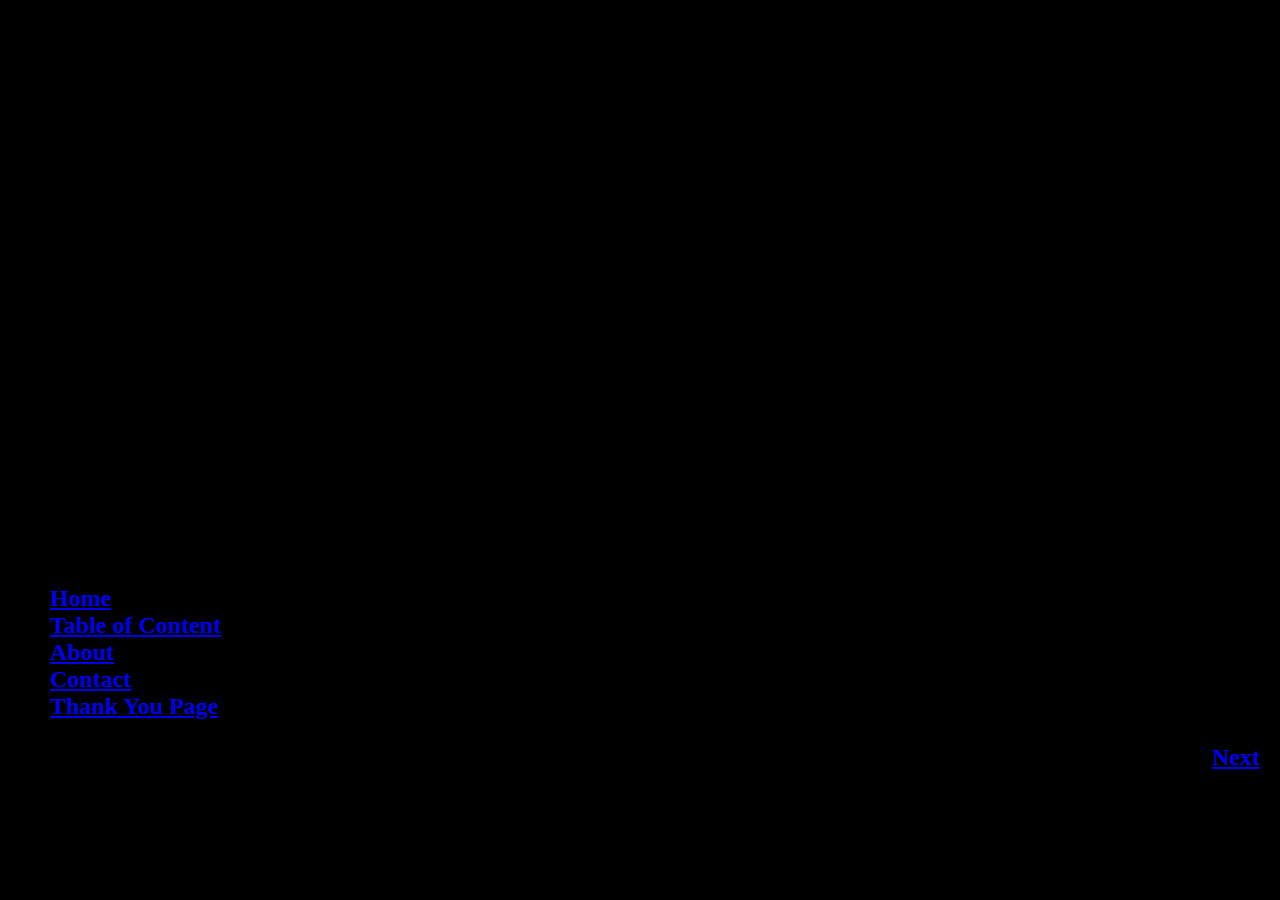
<file: index.html>
<!DOCTYPE html>
<html lang="en">
    <head>
        <meta charset="UTF-8">
        <meta name="viewport" content="width=device-width, initial-scale=1.0">
        <title>Just Another Transmigration</title>
        <link rel="stylesheet" href="Style.css">
    </head>
    <body style="background-color: black; font-size: large;">
        
        <div class="grimoire-page">
            <header>
                <h1 style="text-align: center; font-size: 500%; color: black;">Welcome to Just Another Transmigration!</h1>
                <nav>
                    <ul>
                        <li><a href="https://knifyar.github.io/index.html">Home</a></li>
                        <li><a href="#">Table of Content</a></li>
                        <li><a href="#">About</a></li>
                        <li><a href="#">Contact</a></li>
                        <li><a href="https://knifyar.github.io/ThankYouPage.html">Thank You Page</a></li>
                    </ul>
                </nav>
            </header>
            <main>
                <p></p>
            </main>
            <footer>
                <div><p style="text-align: right; margin-right: 10px;"><a href="#">Next</a></p></div>
                
            </footer>
        </div>

    </body>
</html>
</file>
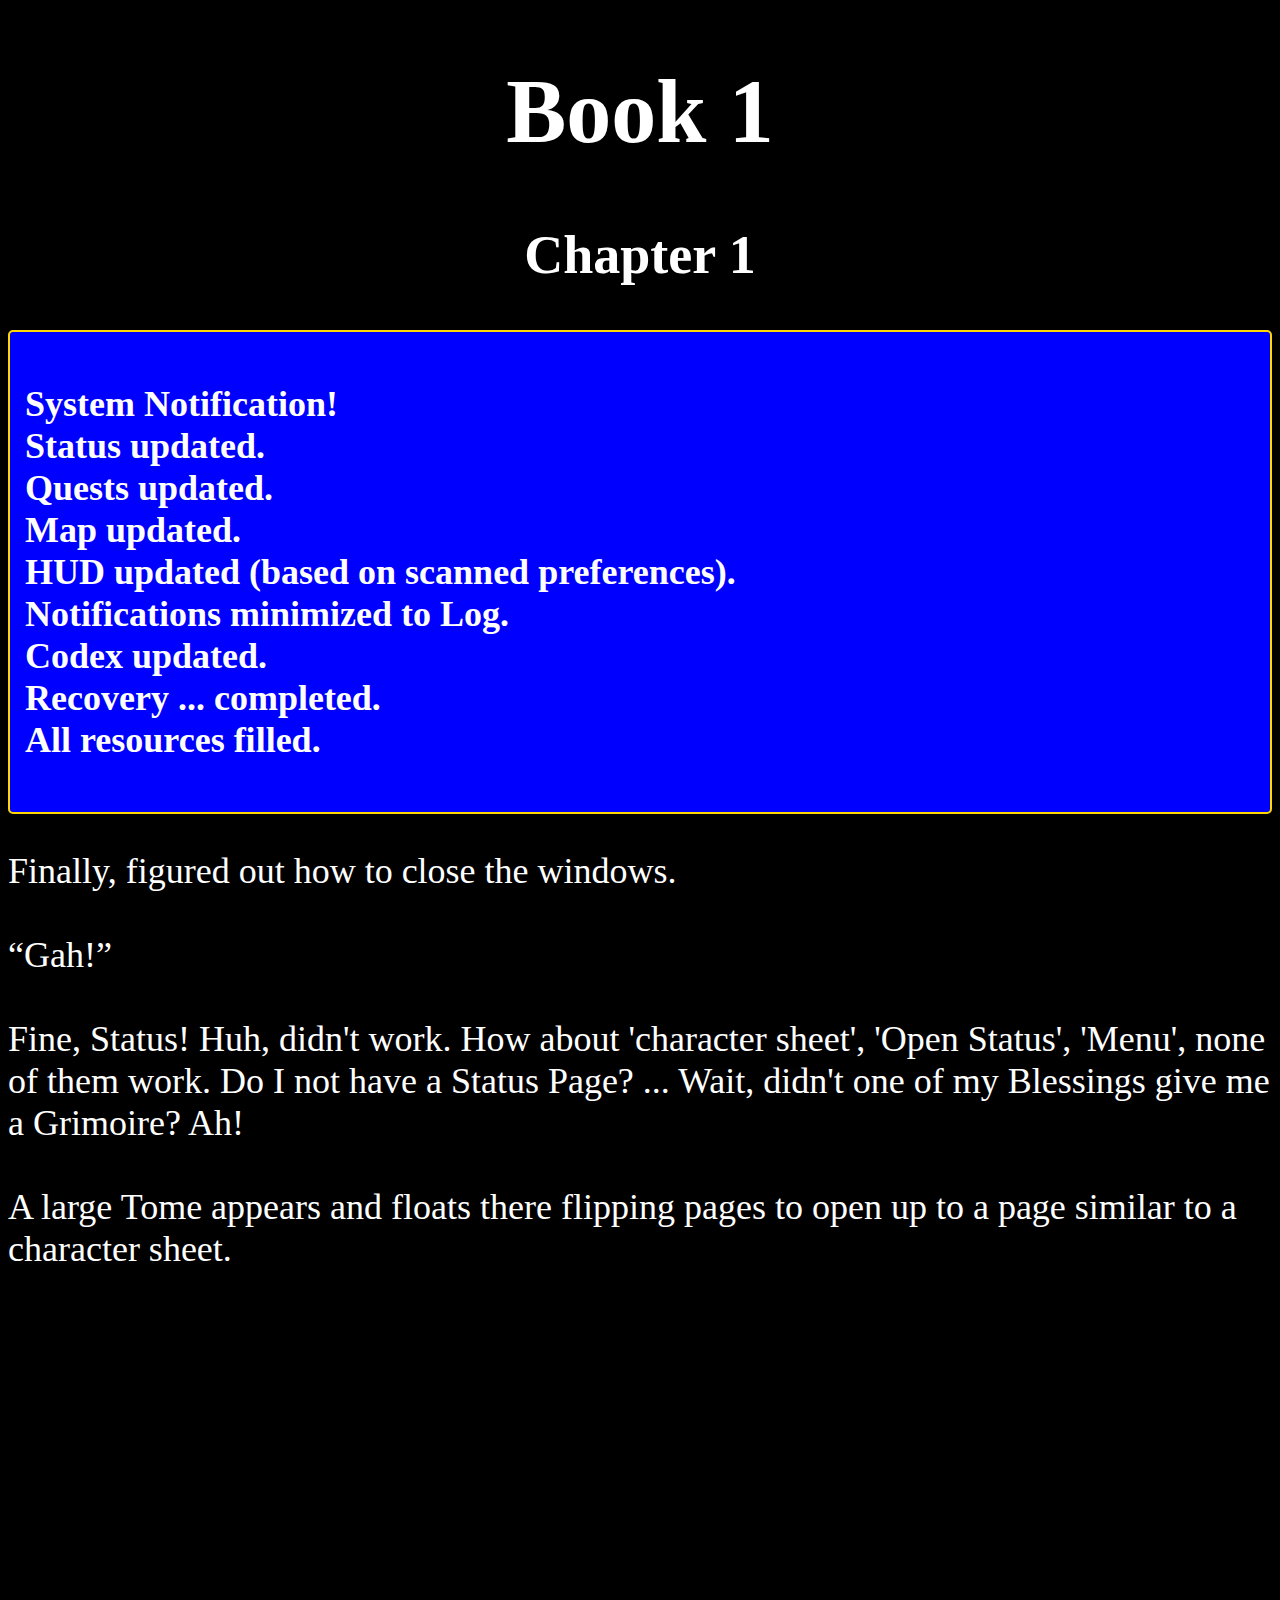
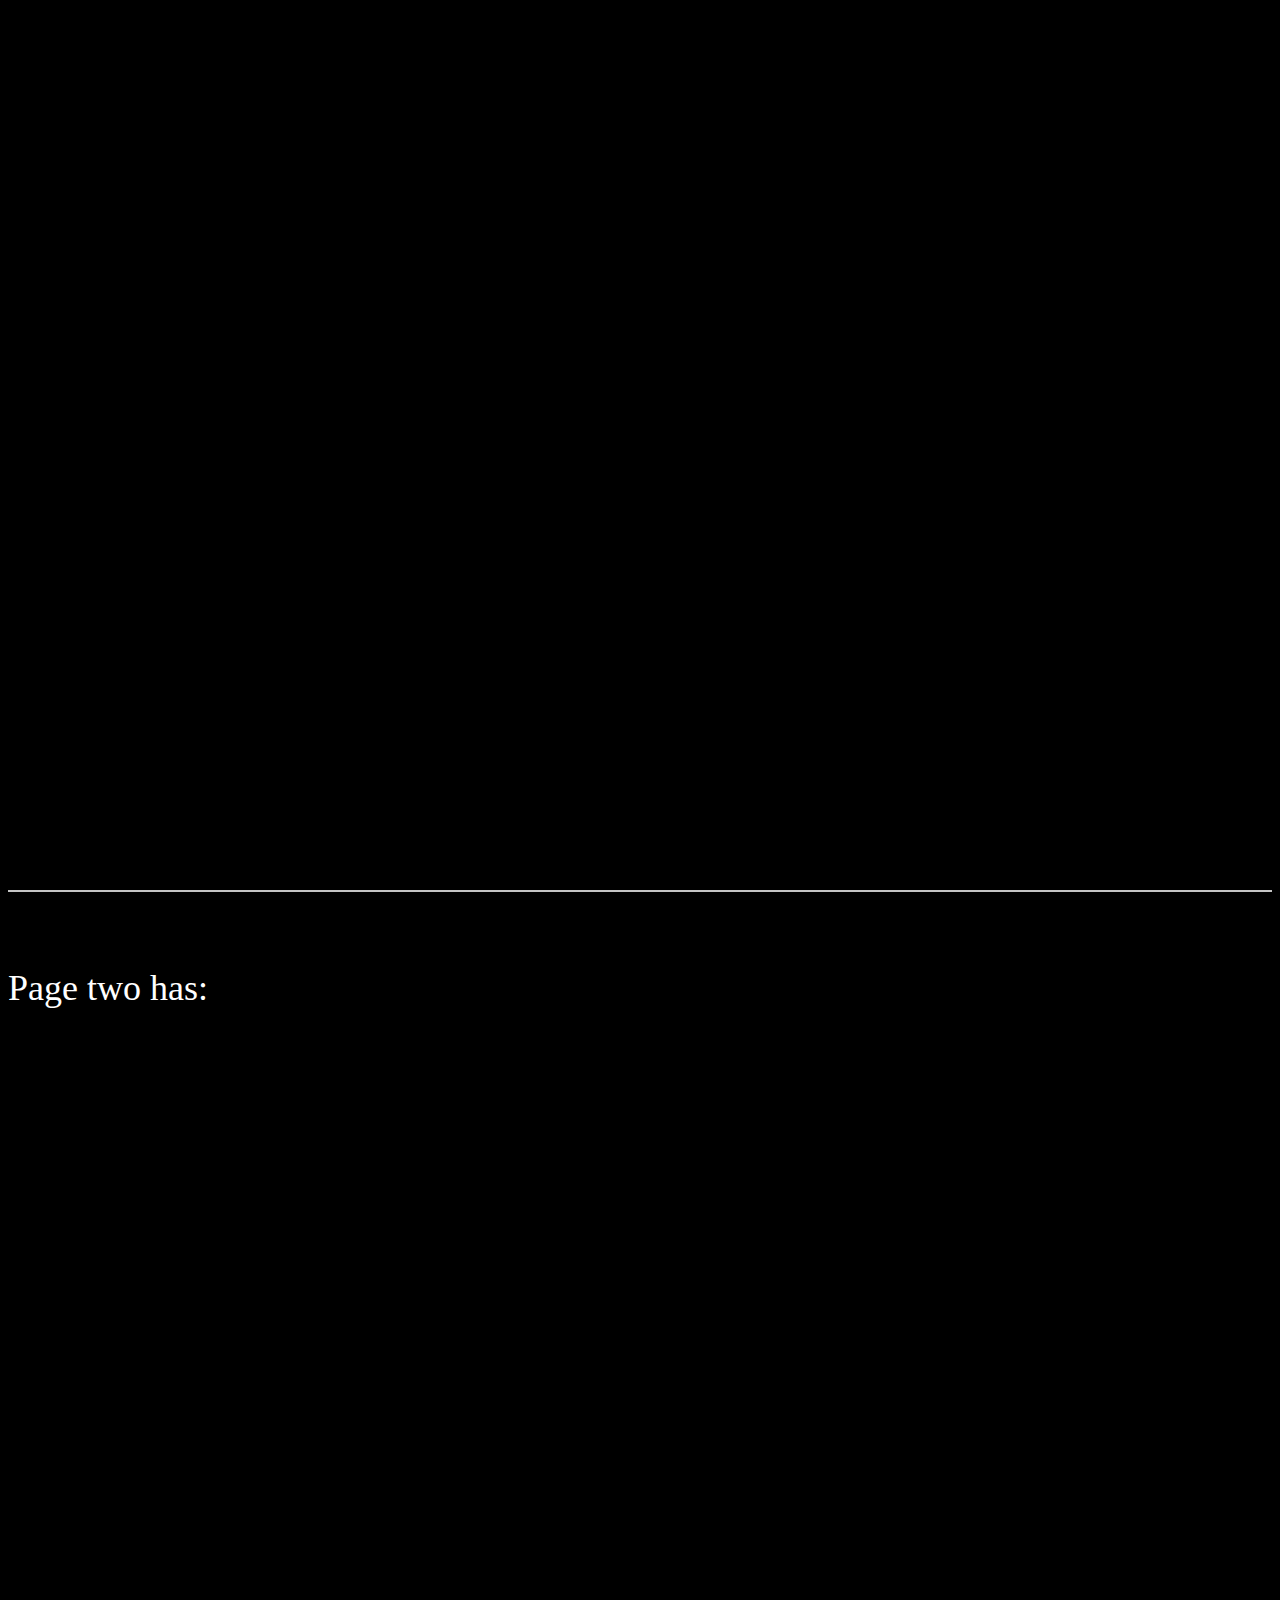
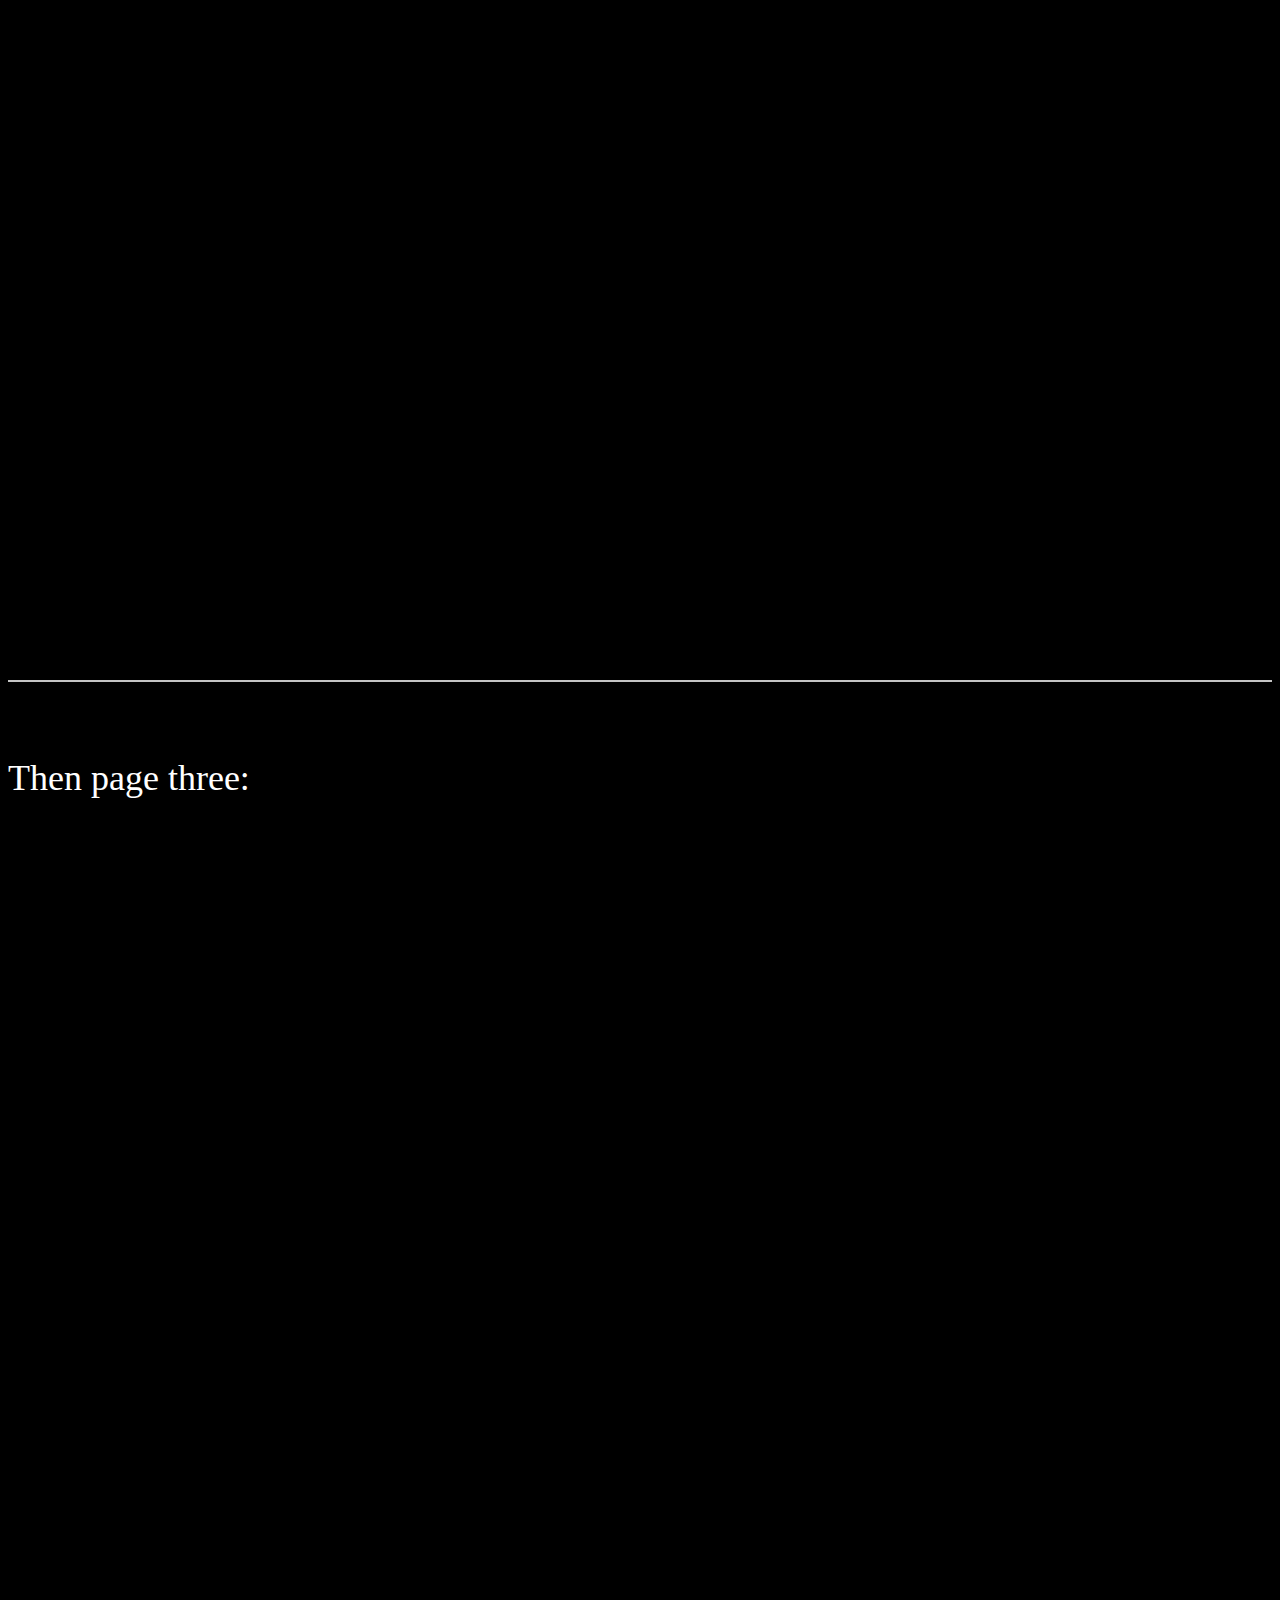
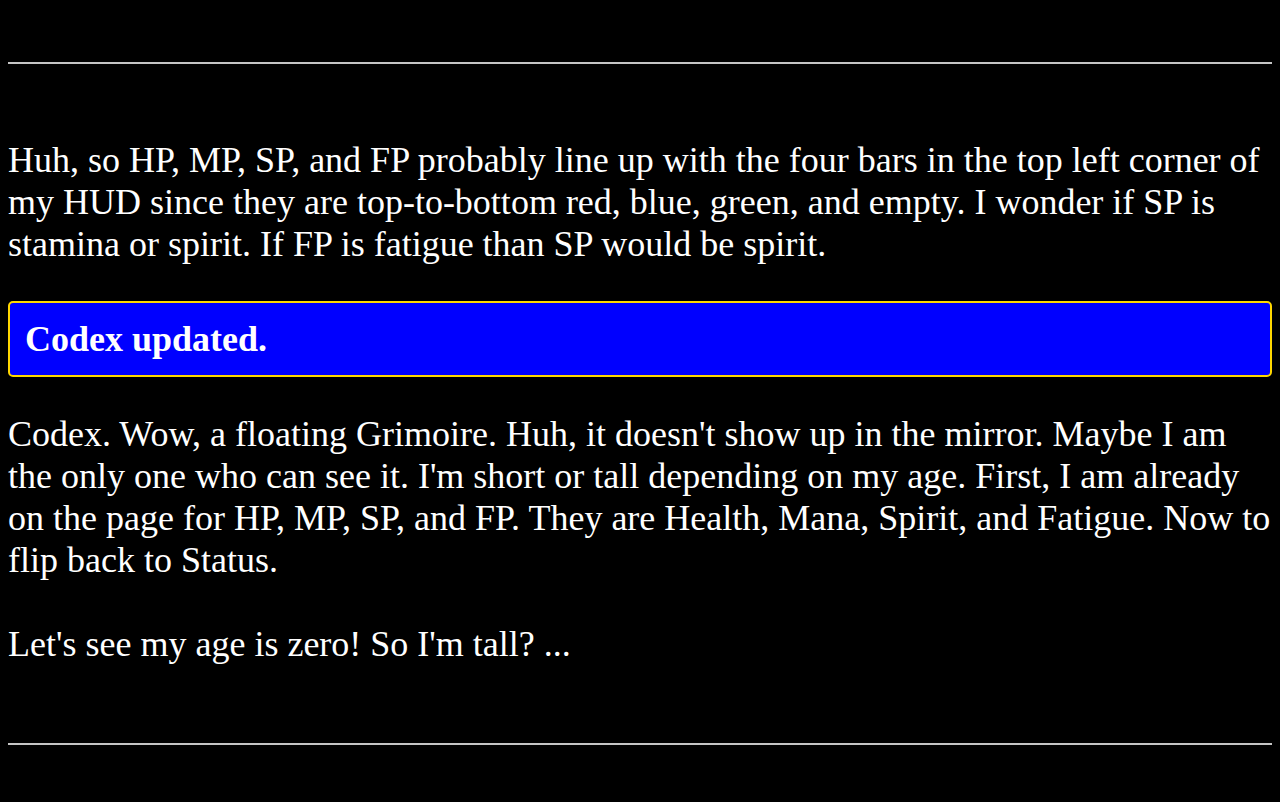
<file: BookOne.html>
<!DOCTYPE html>
<html>
    <head>
        <link rel="stylesheet" href="Style.css">
    </head>
    <body style="background-color: black; font-size: large;">
        <h1 style="text-align: center; font-size: 500%; color: white;">Book 1</h1>
        <h2 style="text-align: center; font-size: 300%; color: white;">Chapter 1</h2>
        
        <div class="system-message">
            <p>
                System Notification!</br>
                <b>Status</b> updated. </br>
                <b>Quests</b> updated. </br>
                <b>Map</b> updated.</br>
                <b>HUD</b> updated (based on scanned preferences).</br>
                Notifications minimized to <b>Log</b>. </br>
                <b>Codex</b> updated.</br>
                Recovery ... completed. </br>
                All resources filled.
            </p>
        </div>

        <div>
            <p style="color: white; font-size: 200%;">
                Finally, figured out how to close the windows. </br></br>
                “Gah!” </br></br>
                Fine, Status! Huh, didn&apos;t work. 
                How about &apos;character sheet&apos;, 
                &apos;Open Status&apos;, 
                &apos;Menu&apos;, 
                none of them work. 
                Do I not have a Status Page? ... 
                Wait, didn&apos;t one of my Blessings give me a Grimoire? Ah! </br></br>
                A large Tome appears and floats there flipping pages to open up to a page similar to a character sheet. </br></br>
            </p>
        </div>
        
        
        <div  class="grimoire-page">
            <p>
                <ul>
                    Name: Máirín</br>
                    Race: Human [Hidden: Prismatic Dragon [LOCKED]]</br>
                    Evolution: 0 </br>
                    Tier: 0 </br>
                    Class: - </br>
                    Rank: 0 </br>
                    Blessings:  
                    <ul>Sealed to YHVH [Growth]</br>Transmigrator [Growth]</br>Learn [Growth] </br></ul>
                    Talents: 
                    <ul>Manipulation Mastery [Growth] </br> Craft Mastey [Growth] </br> Recovery Mastery [Growth] </br></ul>
                    Titles:  
                    <ul></ul></br> </br>
                    
                    HP: 10.00/10.00 </br>
                    &nbsp;&nbsp;&nbsp;&nbsp;Regen: 1%&sol;hr [Recovery + B.A.R + B.D.Rec + Base] </br>
                    MP: 10.00/10.00 </br>
                    &nbsp;&nbsp;&nbsp;&nbsp;Regen: 1%&sol;hr [Recovery + M.A.R + M.D.Rec + Base] </br>
                    SP: 10.00/10.00 </br>
                    &nbsp;&nbsp;&nbsp;&nbsp;Regen: 1%&sol;hr [Recovery + S.A.R + S.D.Rec + Base] </br>
                    FP: 0.00/10.00 </br>
                    &nbsp;&nbsp;&nbsp;&nbsp;Regen: 1%&sol;hr [Recovery + [depends].A.R + [depends].D.Rec + Base] </br></br>
                    
                    Abilities: 
                    <ul>
                        Summoning [Growth]</br>
                        Recovery [Growth] </br>
                    </ul>
                    Inherent Abilities: 
                    <ul>
                        Grimoire [Growth]</br>
                        Inventory [Growth] </br>
                    </ul>
                    Racial Abilities: 
                    <ul>
                        Draconic Body [Growth] [Locked]</br>
                        Draconic Mind [Growth] [Locked]</br>
                        Draconic Spirit [Growth] [Locked]</br>
                        Draconic Heart [Growth] [Locked]</br>
                        Draconic Core [Growth] [Locked]</br>
                        Draconic Affinities [Growth] [Locked]</br>
                        Draconic Alternate Forms [Growth] [Human; Locked] </br>
                    </ul>
                </ul>
            </p>
        </div>

        <div class="page-break-line">
            <p>.</p>
        </div>

        <div>
            <p style="color: white; font-size: 200%;">
                Page two has: </br>
            </p>
        </div>

        <div class="grimoire-page">
            <p>
                Body:
                <ul>
                    <li>Force: 0.00%</li>
                        <ul>
                            <li>Magnitude:   0.00%</br></li>
                            <li>Direction:   0.00%</br></li>
                            <li>Application: 0.00%</br></li>
                        </ul>
                    <li>Adaptability: 0.00%</li>
                        <ul>
                            <li>Flexibility: 0.00%</li>
                            <li>Agility: 0.00%</li>
                            <li>Resilience: 0.00%</li>
                        </ul>
                    <li>Dureability: 0.00%</li>
                        <ul>
                            <li>Resistance: 0.00%</li>
                            <li>Recovery: 0.00%</li>
                            <li>Endurance: 0.00%</li>
                        </ul>
                </ul>
                Mind:
                <ul>
                    <li>Force: 0.00%</li>
                        <ul>
                            <li>Magnitude:   0.00%</br></li>
                            <li>Direction:   0.00%</br></li>
                            <li>Application: 0.00%</br></li>
                        </ul>
                    <li>Adaptability: 0.00%</li>
                        <ul>
                            <li>Flexibility: 0.00%</li>
                            <li>Agility: 0.00%</li>
                            <li>Resilience: 0.00%</li>
                        </ul>
                    <li>Dureability: 0.00%</li>
                        <ul>
                            <li>Resistance: 0.00%</li>
                            <li>Recovery: 0.00%</li>
                            <li>Endurance: 0.00%</li>
                        </ul>
                </ul>
                Spirit:
                <ul>
                    <li>Force: 0.00%</li>
                        <ul>
                            <li>Magnitude:   0.00%</br></li>
                            <li>Direction:   0.00%</br></li>
                            <li>Application: 0.00%</br></li>
                        </ul>
                    <li>Adaptability: 0.00%</li>
                        <ul>
                            <li>Flexibility: 0.00%</li>
                            <li>Agility: 0.00%</li>
                            <li>Resilience: 0.00%</li>
                        </ul>
                    <li>Dureability: 0.00%</li>
                        <ul>
                            <li>Resistance: 0.00%</li>
                            <li>Recovery: 0.00%</li>
                            <li>Endurance: 0.00%</li>
                        </ul>
                </ul>                
            </p>
        </div>

        <div class="page-break-line">
            <p>.</p>
        </div>

        <div>
            <p style="color: white; font-size: 200%;">
                Then page three:</br>
            </p>
        </div>

        <div class="grimoire-page">
            <p>
                Abilities:</br>
                    Active Abilities:
                    <ul>
                        <li><b>Summoning [Growth]</b> - Can summon anything temporary or permanent with growth potential. Cost of [HP, MP, SP, and/or FP] varies due to complexity and materials provided. (0/1 companions) </li>
                    </ul>
                    Passive Abilities:
                    <ul>
                        <li><b>Recovery [Growth]</b> - Recover all resources by 1% per hour.</li>
                    </ul>

                    Inherent Abilities:
                    <ol><li>Grimoire [Growth]</li>
                    <ul>
                    Active Abilities:
                    <ul>
                        <li>Identify [Growth] - merged into Grimoire</li>
                    </ul>
                    Passive Abilities:
                    <ul>
                        <li>Codex [Growth] - merged into Grimoire</li>
                        <li>Log [Growth] - merged into Grimoire</li>
                        <li>Map [Growth] - merged into Grimoire</li>
                        <li>Quest [Growth] - merged into Grimoire</li>
                        <li>Status [Growth] - merged into Grimoire</li>
                    </ul>
                    </ol>
                    <ol start="2"><li>Inventory [Growth]</li>
                    <ul>
                    Active Abilities:
                    <ul>
                        <li>Dismantle [Growth] - merged into Inventory</li>
                        <li>Store [Growth] - merged into Inventory</li>
                    </ul>
                    Passive Abilities:
                    <ul>
                        <li>Equipment/Outfits [Growth] - merged into Inventory</li>
                        <li>Loot [Growth] - merged into Inventory</li>
                    </ul>
                    </ol>

            </p>
        </div>

        <div class="page-break-line">
            <p>.</p>
        </div>

        <div>
            <p style="color: white; font-size: 200%;">
                Huh, so HP, MP, SP, and FP probably line up with the four bars in the top left corner 
                of my HUD since they are top-to-bottom red, blue, green, and empty. 
                I wonder if SP is stamina or spirit. If FP is fatigue than SP would be spirit. </br>
            </p>
        </div>

        <div class="system-message">Codex updated.</div>

        <div>
            <p style="color: white; font-size: 200%;">
                Codex. Wow, a floating Grimoire. 
                Huh, it doesn't show up in the mirror. 
                Maybe I am the only one who can see it. 
                I&apos;m short or tall depending on my age. 
                First, I am already on the page for HP, MP, SP, and FP. 
                They are Health, Mana, Spirit, and Fatigue. 
                Now to flip back to Status. </br></br>
                Let's see my age is zero! So I&apos;m tall? ...</br></br>

            </p>
        </div>

        <div class="page-break-line">
            <p>.</p>
        </div>
    </body>
</html>
</file>
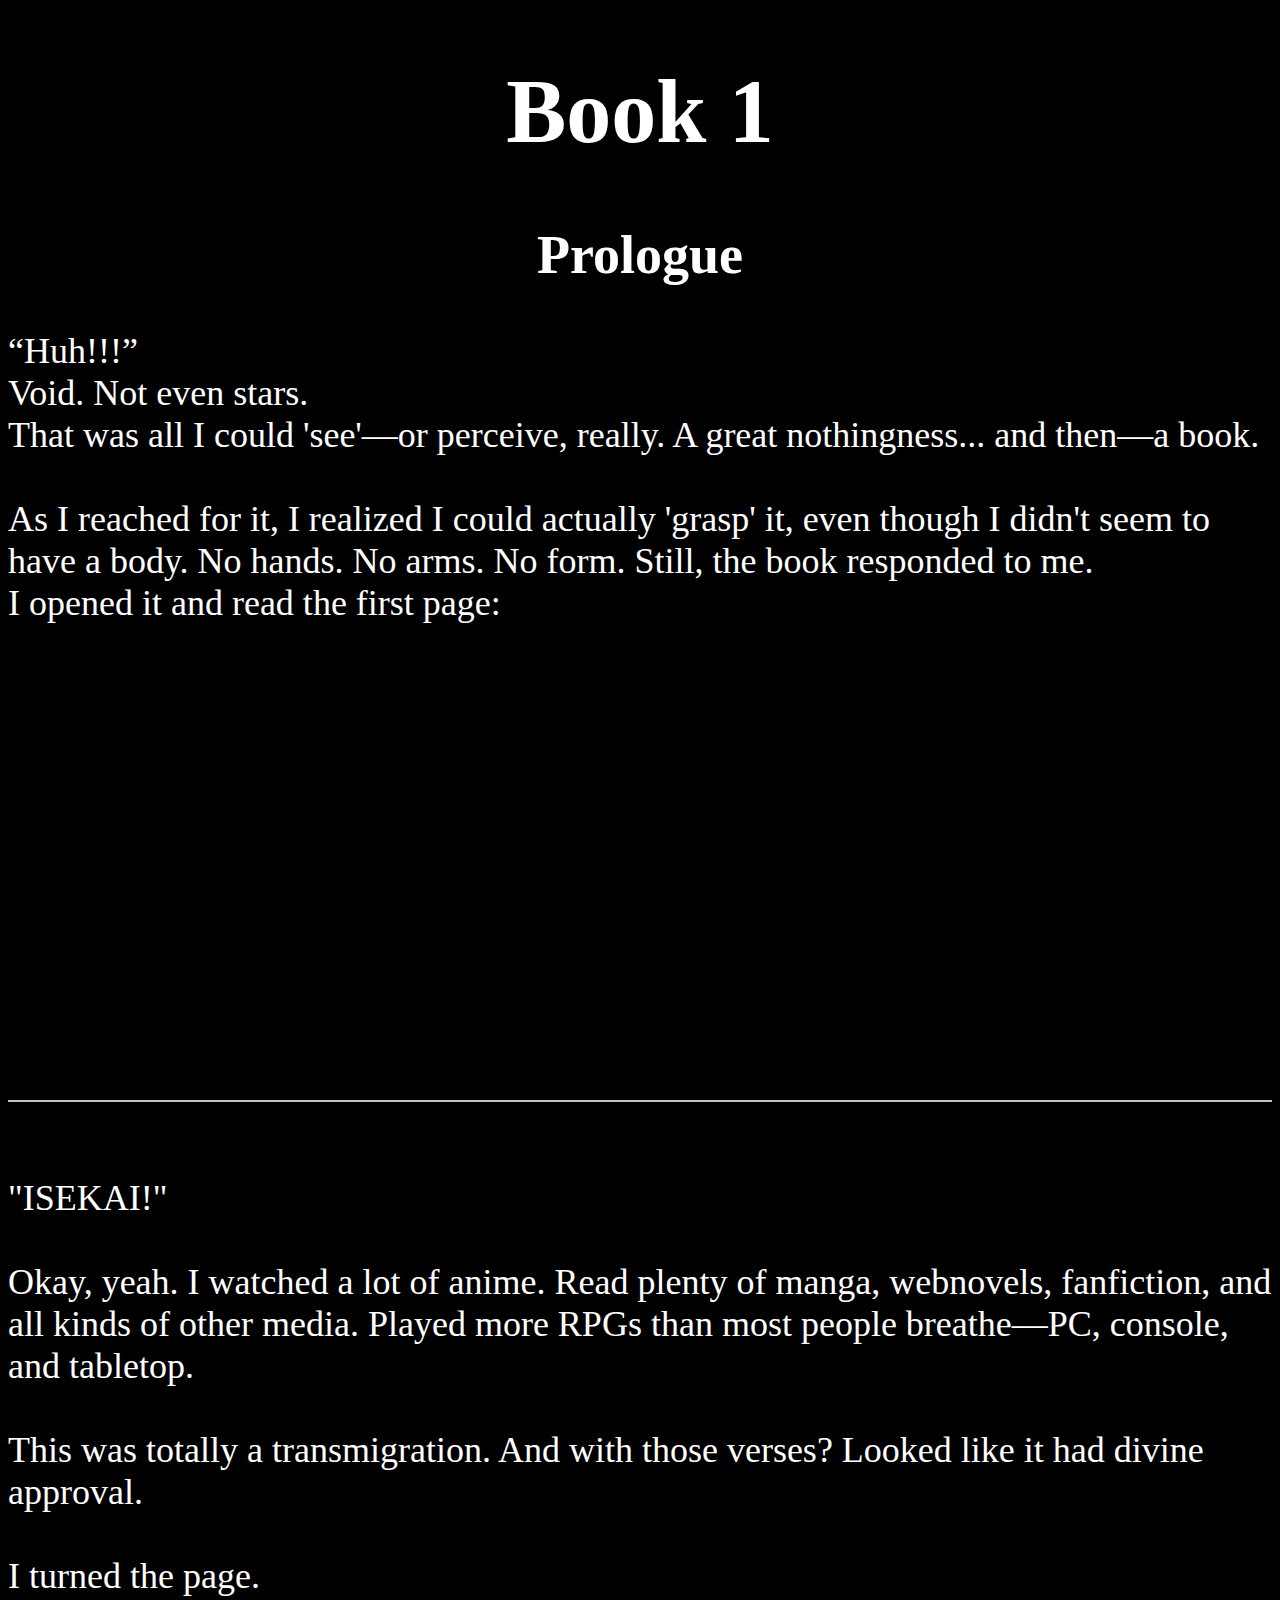
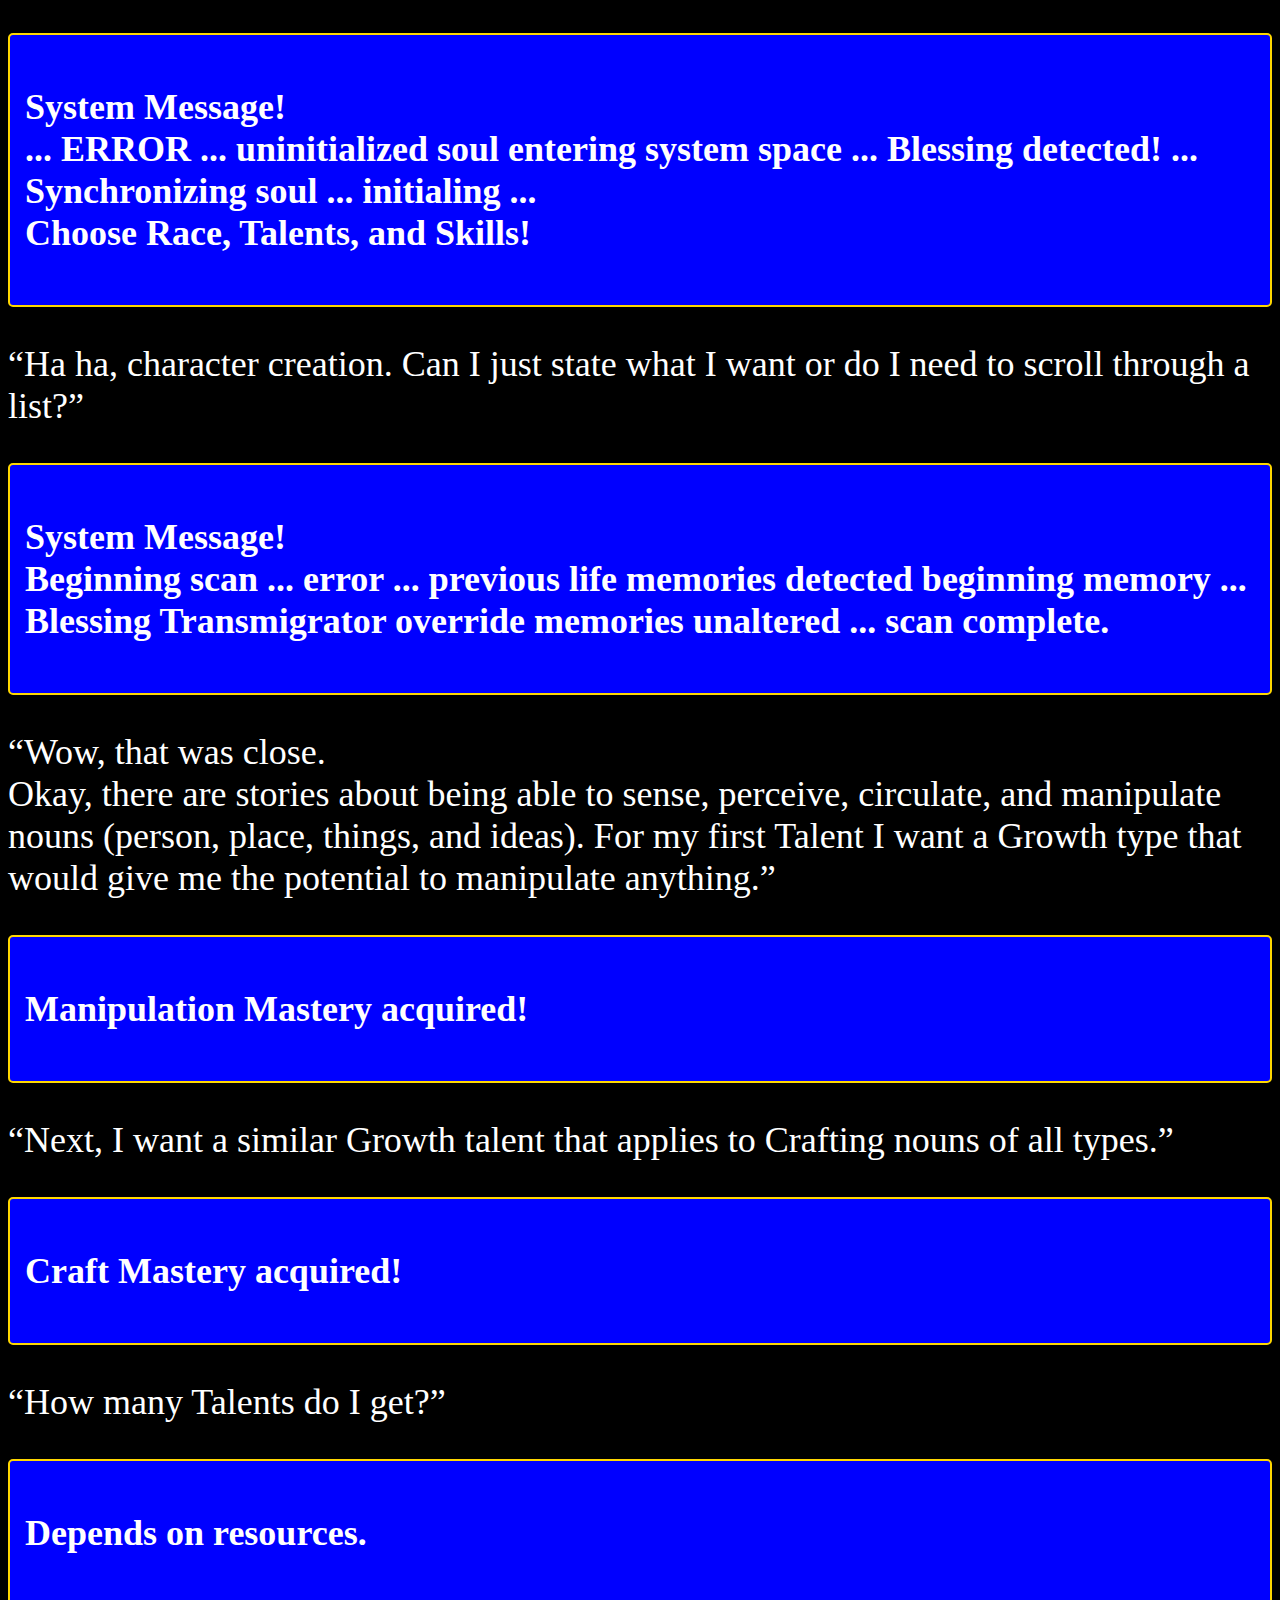
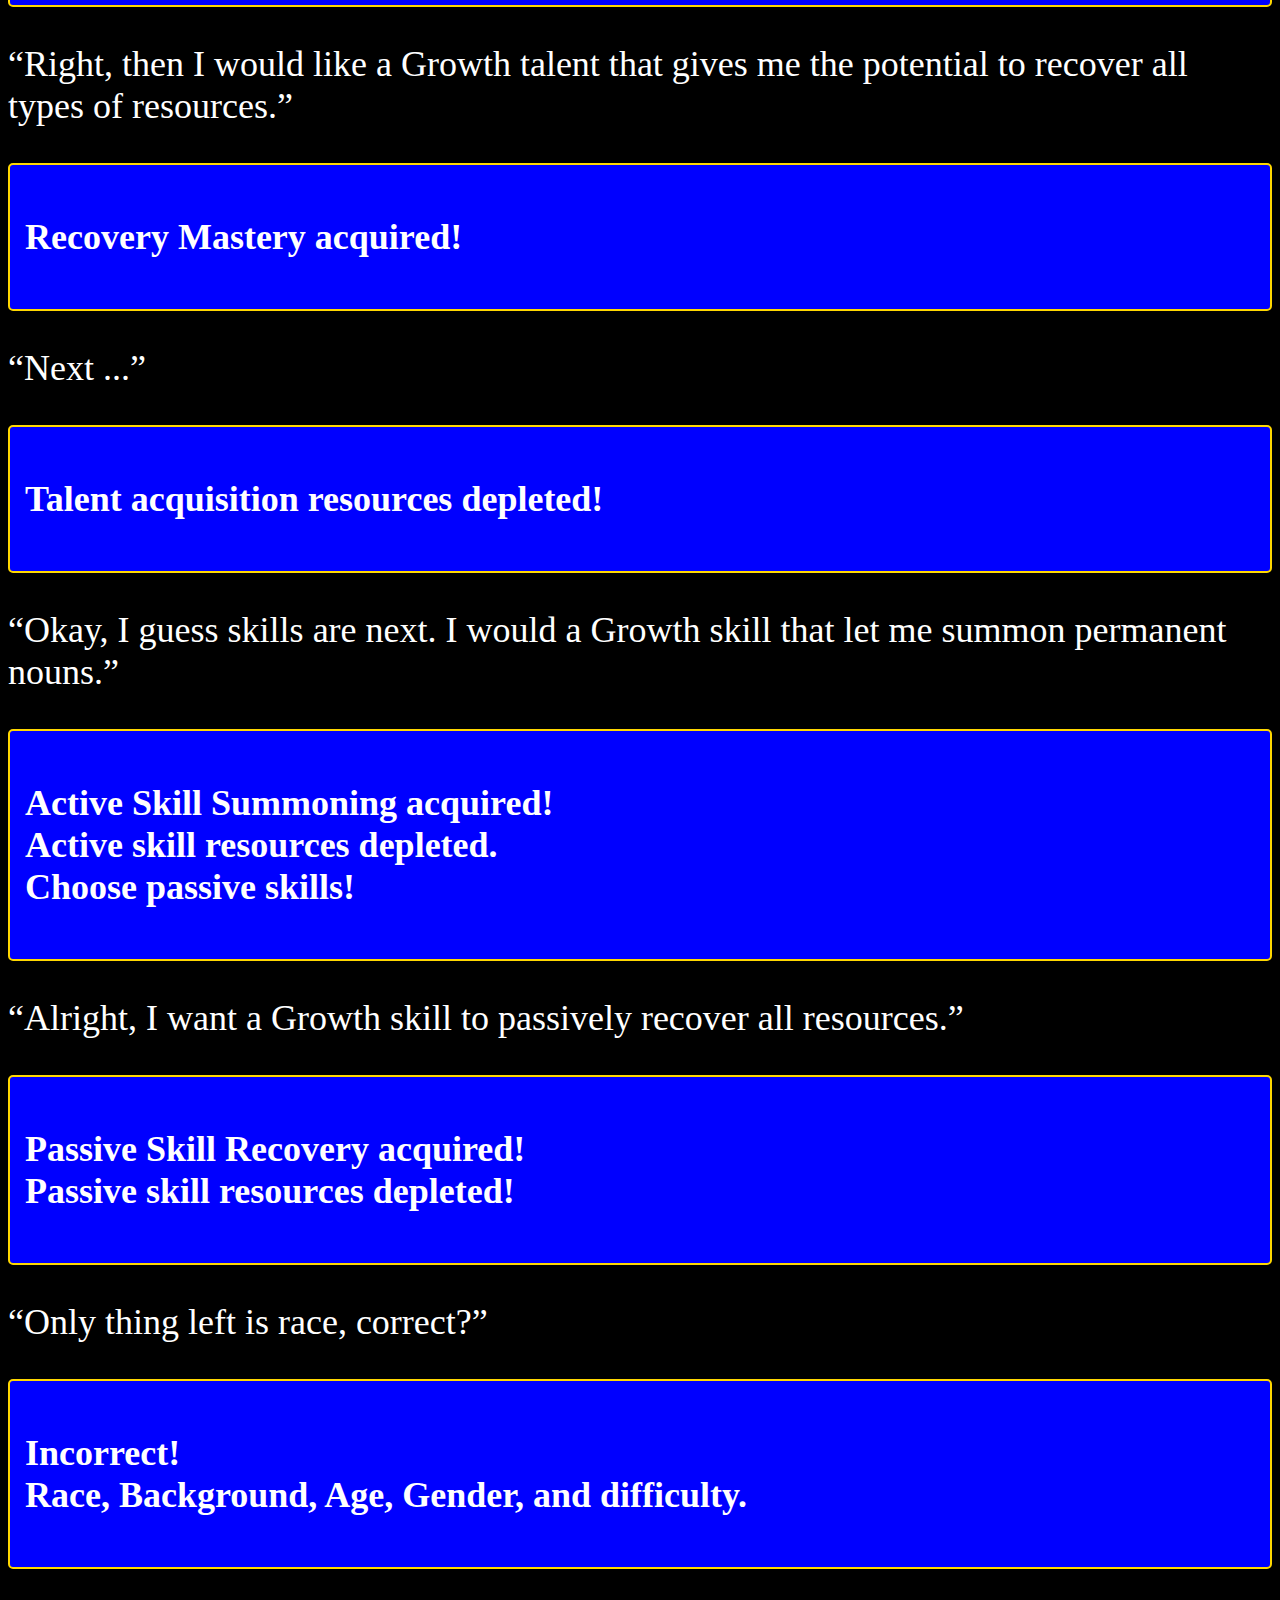
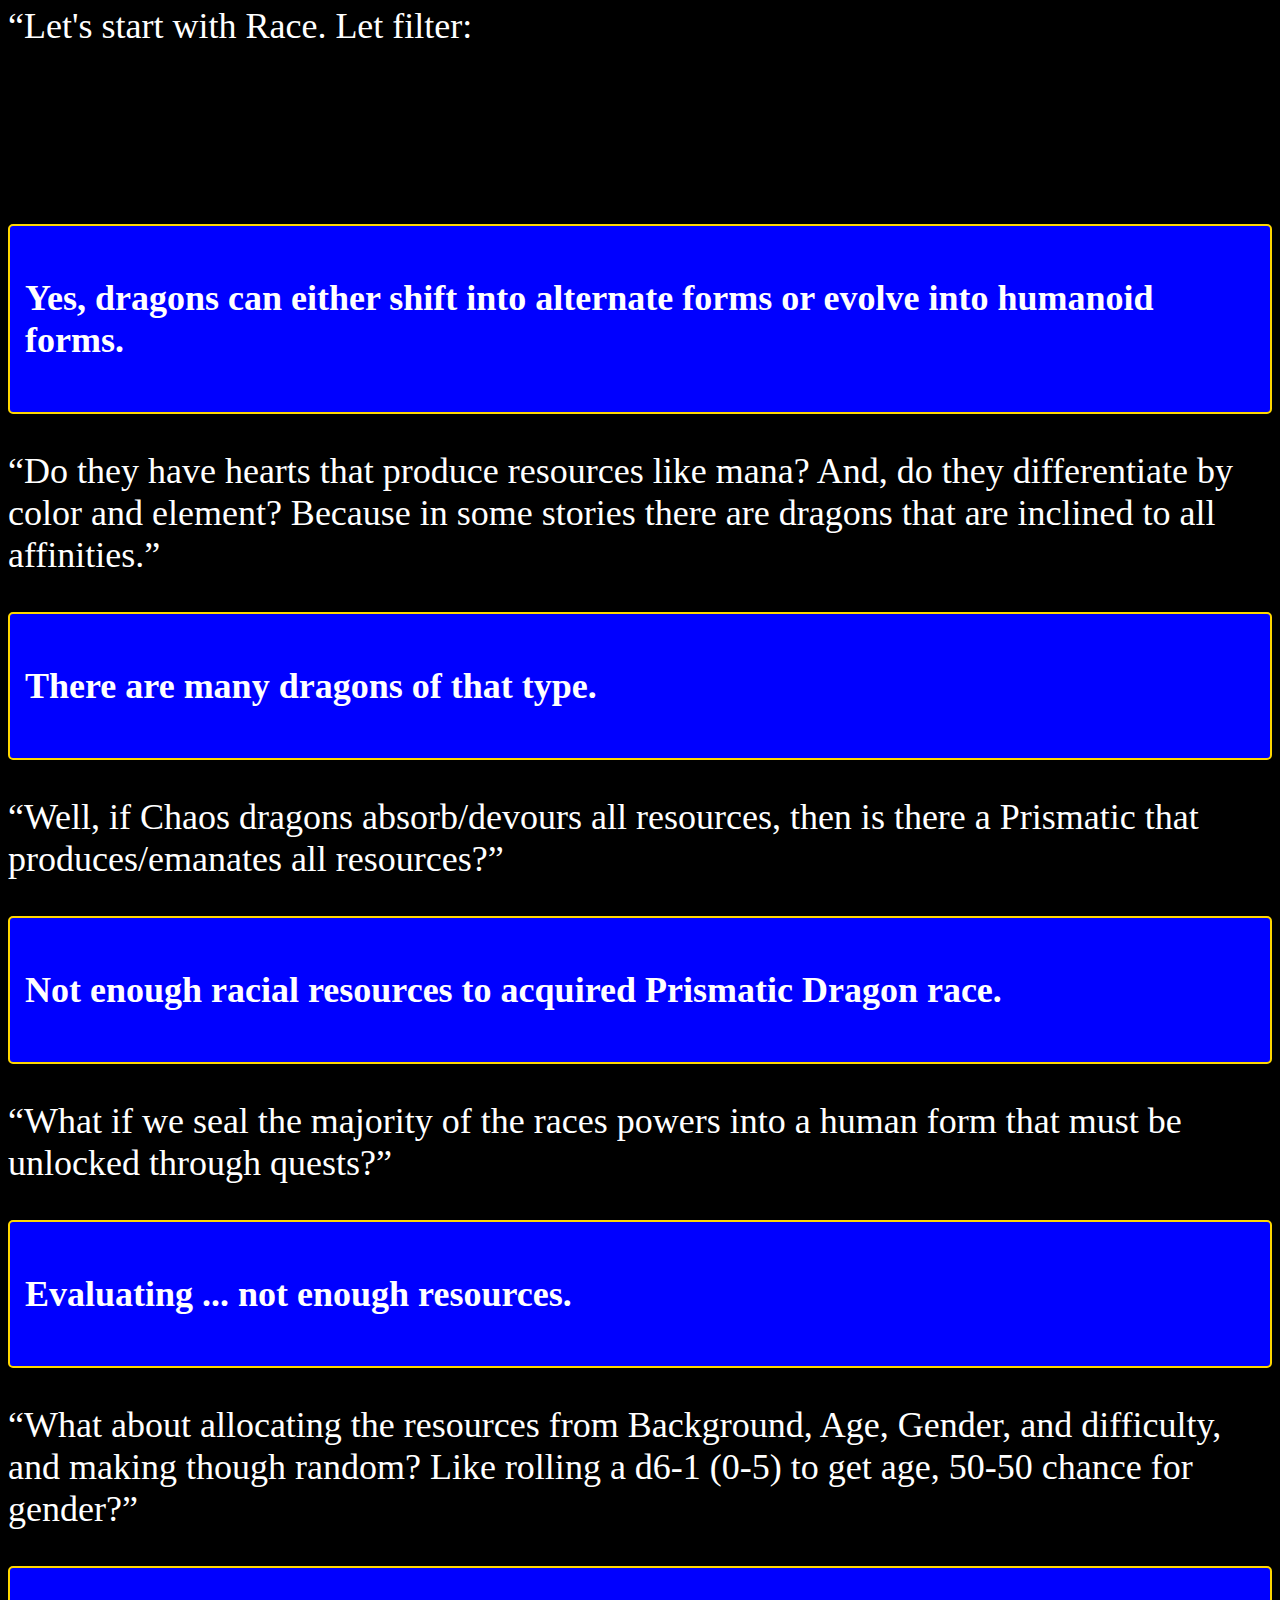
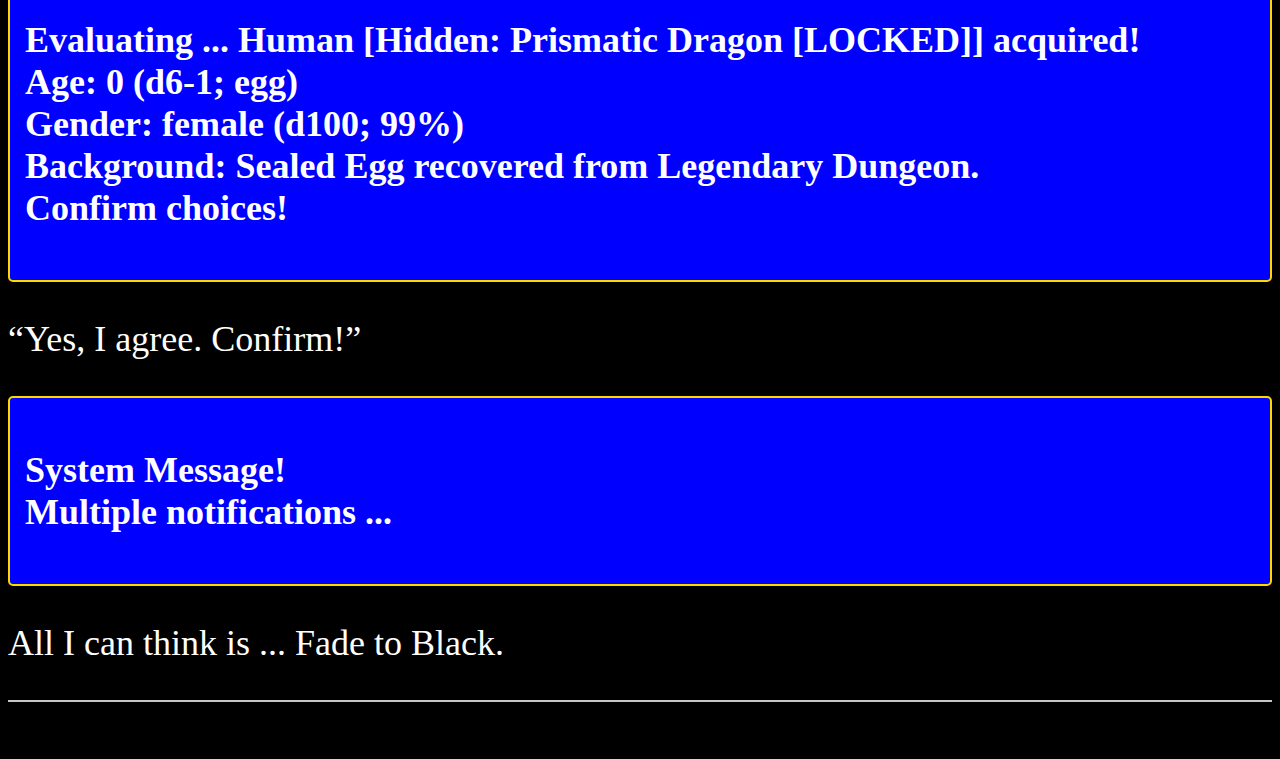
<file: Prologue.html>
<!DOCTYPE html>
<html>
    <head>
        <link rel="stylesheet" href="Style.css">
    </head>
    <body style="background-color: black; font-size: large;">
        <h1 style="text-align: center; font-size: 500%; color: white;">Book 1</h1>
        <h2 style="text-align: center; font-size: 300%; color: white;">Prologue</h2>

        <div>
            <p style="color: white; font-size: 200%;">
                “Huh!!!” </br>
                Void. Not even stars. </br>
                That was all I could &apos;see&apos;—or perceive, really. 
                A great nothingness... and then—a book. </br></br>
                As I reached for it, I realized I could actually &apos;grasp&apos; it, 
                even though I didn&apos;t seem to have a body. No hands. 
                No arms. No form. Still, the book responded to me. </br>
                I opened it and read the first page: </br>
            </p>
        </div>

        <div class="grimoire-page">
            <p>
                Greetings David, </br></br>
                You were pulled from your world and your life just as you were about to die. 
                You have a choice: close this book and return to your death… or continue, 
                and begin creating your character for your new Multiversal life. </br></br>
                As a bonus, you have already received three Blessings: 
                Sealed to YHVH [Growth] | Transmigrator [Growth] | Learn [Growth]
                {Pst… I made them Growth-type since it&apos;s something you enjoy. 
                Remember—Growth types start small but can grow without limit.}   </br></br>
                If you go back, you will die, and everything will continue as it always has. 
                But if you continue along this new path… anything is possible.
                {Pst again… You&apos;ll have only one rule to follow—Deuteronomy 6:5 and Matthew 22:37. 
                Don&apos;t worry if you can&apos;t remember what that is. 
                You should be able to look it up easily enough once you reach your first new world.}  </br></br>
                CHOOSE! 
            </p>
        </div>

        <div class="page-break-line">
            <p>.</p>
        </div>

        <div>
            <p style="color: white; font-size: 200%;">
                "ISEKAI!"</br></br>
                Okay, yeah. I watched a lot of anime. Read plenty of manga, webnovels, fanfiction, 
                and all kinds of other media. Played more RPGs than most people breathe—PC, console, 
                and tabletop. </br></br>
                This was totally a transmigration. And with those verses? 
                Looked like it had divine approval. </br></br>
                I turned the page. </br>
            </p>
        </div>

        <div class="system-message">
            <p>
                System Message! </br>
                ... ERROR ... uninitialized soul entering system space ... Blessing detected!
                 ... Synchronizing soul ... initialing ...  </br>
                Choose Race, Talents, and Skills! 
            </p>
        </div>

        <div>
            <p style="color: white; font-size: 200%;">
                “Ha ha, character creation. Can I just state what I want or do I need to scroll through a list?” </br>
            </p>
        </div>

        <div class="system-message">
            <p>
                System Message! </br>
                Beginning scan ... error ... previous life memories detected beginning memory ... </br>
                Blessing Transmigrator override memories unaltered ... scan complete.
            </p>
        </div>

        <div>
            <p style="color: white; font-size: 200%;">
                “Wow, that was close.  </br>
                Okay, there are stories about being able to sense, perceive, circulate, and 
                manipulate nouns (person, place, things, and ideas). 
                For my first Talent I want a Growth type 
                that would give me the potential to manipulate anything.”</br>
            </p>
        </div>

        <div class="system-message">
            <p>
                Manipulation Mastery acquired! 
            </p>
        </div>

        <div>
            <p style="color: white; font-size: 200%;">
                “Next, I want a similar Growth talent that applies to Crafting nouns of all types.”
            </p>
        </div>

        <div class="system-message">
            <p>
                Craft Mastery acquired! 
            </p>
        </div>

        <div>
            <p style="color: white; font-size: 200%;">
                “How many Talents do I get?”
            </p>
        </div>

        <div class="system-message">
            <p>
                Depends on resources. 
            </p>
        </div>
        
        <div>
            <p style="color: white; font-size: 200%;">
                “Right, then I would like a Growth talent that gives me the potential to recover all types of resources.” 
            </p>
        </div>

        <div class="system-message">
            <p>
                Recovery Mastery acquired! 
            </p>
        </div>

        <div>
            <p style="color: white; font-size: 200%;">
                “Next ...” 
            </p>
        </div>

        <div class="system-message">
            <p>
                Talent acquisition resources depleted!  
            </p>
        </div>

        <div>
            <p style="color: white; font-size: 200%;">
                “Okay, I guess skills are next. I would a Growth skill that let me summon permanent nouns.” 
            </p>
        </div>

        <div class="system-message">
            <p>
                Active Skill Summoning acquired! </br>
                Active skill resources depleted. </br>
                Choose passive skills!   
            </p>
        </div>

        <div>
            <p style="color: white; font-size: 200%;">
                “Alright, I want a Growth skill to passively recover all resources.”
            </p>
        </div>

        <div class="system-message">
            <p>
                Passive Skill Recovery acquired! </br>
                Passive skill resources depleted!   
            </p>
        </div>

        <div>
            <p style="color: white; font-size: 200%;">
                “Only thing left is race, correct?” 
            </p>
        </div>

        <div class="system-message">
            <p>
                Incorrect! </br>
                Race, Background, Age, Gender, and difficulty. 
            </p>
        </div>

        <div>
            <p style="color: white; font-size: 200%;">
                “Let&apos;s start with Race. Let filter:   
                <ul>
                    <li>I want to be a long lived race. </li>
                    <li>Preferably biological incase I ever want children.</li>
                    <li>Magically inclined.</li>
                    <li>Not limiting affinities.</li>
                </ul>
                Whoa, did I see dragons? Can they mate with humanoids?” 
            </p>
        </div>

        <div class="system-message">
            <p>
                Yes, dragons can either shift into alternate forms or evolve into humanoid forms. 
            </p>
        </div>

        <div>
            <p style="color: white; font-size: 200%;">
                “Do they have hearts that produce resources like mana? 
                And, do they differentiate by color and element? 
                Because in some stories there are dragons that are inclined to all affinities.” 
            </p>
        </div>

        <div class="system-message">
            <p>
                There are many dragons of that type.  
            </p>
        </div>

        <div>
            <p style="color: white; font-size: 200%;">
                “Well, if Chaos dragons absorb/devours all resources, 
                then is there a Prismatic that produces/emanates all resources?” 
            </p>
        </div>

        <div class="system-message">
            <p>
                Not enough racial resources to acquired Prismatic Dragon race.  
            </p>
        </div>

        <div>
            <p style="color: white; font-size: 200%;">
                “What if we seal the majority of the races powers 
                into a human form that must be unlocked through quests?” 
            </p>
        </div>

        <div class="system-message">
            <p>
                Evaluating ... not enough resources. 
            </p>
        </div>

        <div>
            <p style="color: white; font-size: 200%;">
                “What about allocating the resources from Background, Age, Gender, 
                and difficulty, and making though random?
                Like rolling a d6-1 (0-5) to get age, 50-50 chance for gender?” 
            </p>
        </div>

        <div class="system-message">
            <p>
                Evaluating ... Human [Hidden: Prismatic Dragon [LOCKED]] acquired! </br>
                Age: 0 (d6-1; egg) </br>
                Gender: female (d100; 99%) </br>
                Background:  Sealed Egg recovered from Legendary Dungeon. </br>
                Confirm choices! 
            </p>
        </div>

        <div>
            <p style="color: white; font-size: 200%;">
                “Yes, I agree. Confirm!” 
            </p>
        </div>

        <div class="system-message">
            <p>
                System Message! </br>
                Multiple notifications ... 
            </p>
        </div>

        <div>
            <p style="color: white; font-size: 200%;">
                All I can think is ... Fade to Black. 
            </p>
        </div>

        <div class="page-break-line">
            <p>.</p>
        </div>

    </body>
</html>
</file>
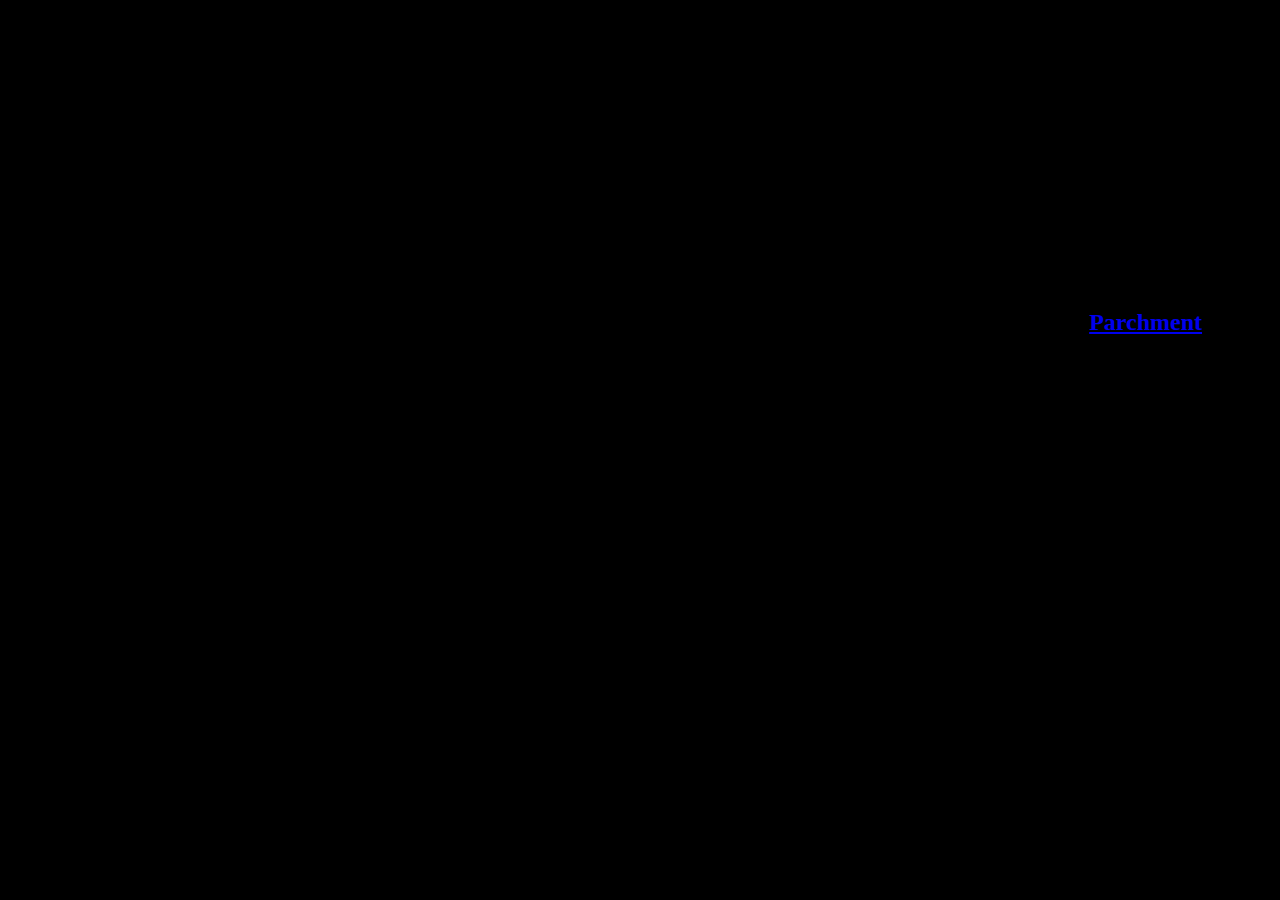
<file: ThankYouPage.html>
<!DOCTYPE html>
<html>
    <head>
        <link rel="stylesheet" href="Style.css">
    </head>
    <body style="background-color: black; font-size: large;">
        
        <div class="grimoire-page">
            <h1 style="text-align: center; font-size: 500%; color: black;">Thank You!</h1>
            <p>
                <ul>
                    <li>Thanks to "My Free Textures" at "http://myfreetextures.com" for use of the Aged Parchment image: <a href="https://www.myfreetextures.com/wp-content/uploads/2013/07/old-brown-vintage-parchment-paper-texture.jpg">Parchment</a></li>
                </ul>
            </p>
        </div>

    </body>
</html>
</file>
<file: Style.css>
.grimoire-page{
    background-image: url("https://www.myfreetextures.com/wp-content/uploads/2013/07/old-brown-vintage-parchment-paper-texture.jpg"); /*("AgedParchment_04.jpg");*/ /*https://www.myfreetextures.com/wp-content/uploads/2013/07/old-brown-vintage-parchment-paper-texture.jpg*/
    border: 2px solid black;
    background-color: transparent;
    color: black;
    font-weight: bold;
    font-size: x-large;
}

/* CSS for screen display */
.page-break-line {
  margin: 10px 0; /* Adjust spacing as needed */
  border-top: 2.5px solid #c5c5c5; /* Dotted line for screen */
}

/* CSS for print */
@media print {
  .page-break-line {
    page-break-before: always; /* Force a page break before the element */
    padding: 0;
    margin: 0;
    border: none; /* Hide the dotted line in print */
  }
}

.system-message{
    background-color: blue;
    border: 2.5px solid gold;
    padding: 15px;
    color: white;
    border-radius: 5px;
    font-size: 200%;
    font-weight: bold;
}
</file>
